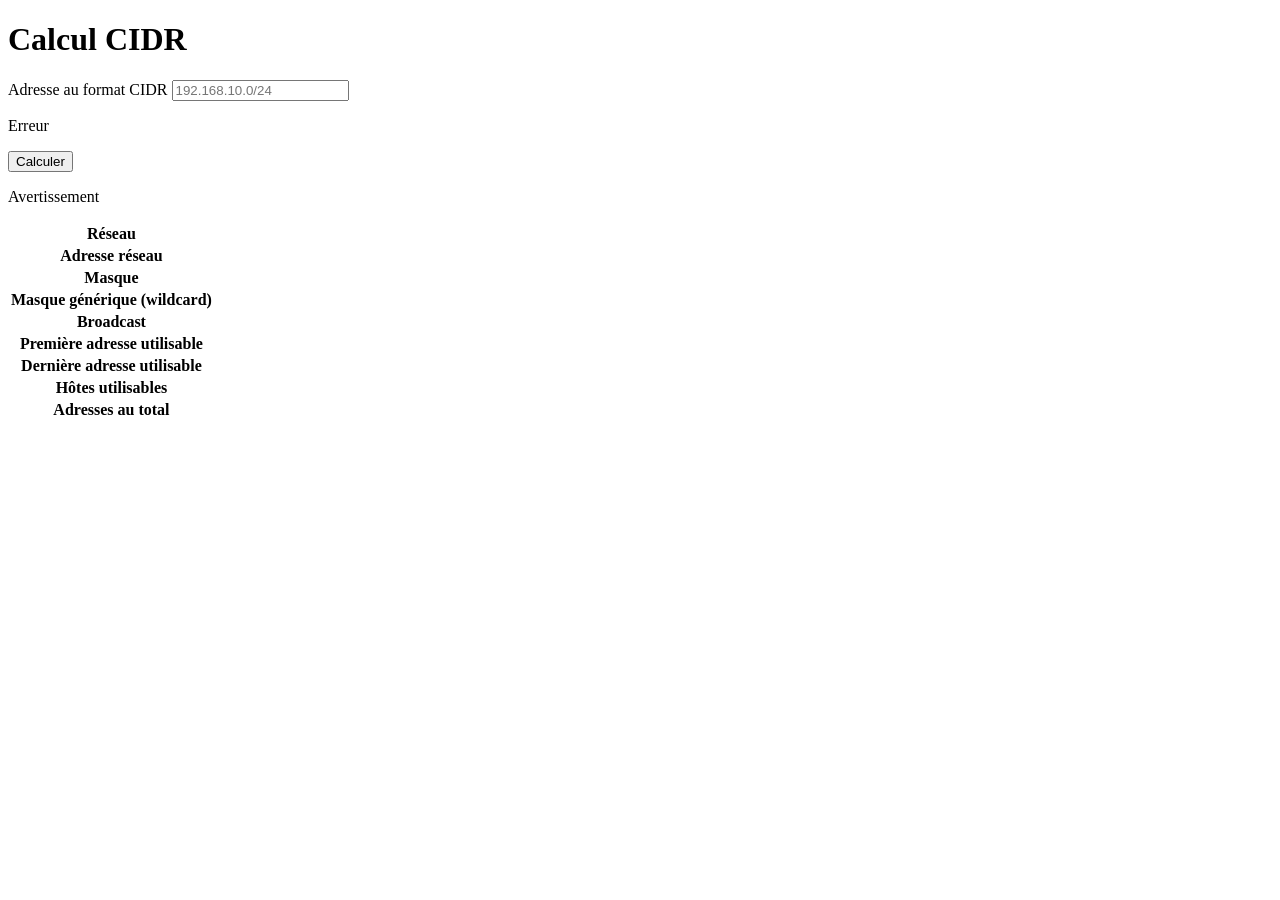
<file: src/main/resources/templates/index.html>
<!DOCTYPE html>
<html lang="fr" xmlns:th="http://www.thymeleaf.org">
<head th:replace="~{fragments/layout :: head('CIDR')}"></head>
<body>
<header th:replace="~{fragments/layout :: header}"></header>
<main>
    <h1>Calcul CIDR</h1>

    <form th:action="@{/}" th:object="${cidrForm}" method="post" class="card">
        <label for="cidr">Adresse au format CIDR</label>
        <input id="cidr" type="text" th:field="*{cidr}" placeholder="192.168.10.0/24" autocomplete="off"
               th:classappend="${#fields.hasErrors('cidr')} ? 'invalid'">
        <p class="error" th:if="${#fields.hasErrors('cidr')}" th:errors="*{cidr}">Erreur</p>
        <button type="submit">Calculer</button>
    </form>

    <section th:if="${result}" class="card">
        <p class="warning" th:each="warning : ${result.warnings}" th:text="${warning}">Avertissement</p>
        <table class="details">
            <tr><th>Réseau</th><td th:text="${result.cidr}"></td></tr>
            <tr><th>Adresse réseau</th><td th:text="${result.networkAddress}"></td></tr>
            <tr><th>Masque</th><td th:text="${result.subnetMask}"></td></tr>
            <tr><th>Masque générique (wildcard)</th><td th:text="${result.wildcardMask}"></td></tr>
            <tr><th>Broadcast</th><td th:text="${result.broadcastAddress}"></td></tr>
            <tr><th>Première adresse utilisable</th><td th:text="${result.firstUsable}"></td></tr>
            <tr><th>Dernière adresse utilisable</th><td th:text="${result.lastUsable}"></td></tr>
            <tr><th>Hôtes utilisables</th><td th:text="${result.usableHosts}"></td></tr>
            <tr><th>Adresses au total</th><td th:text="${result.totalAddresses}"></td></tr>
        </table>
    </section>
</main>
<footer th:replace="~{fragments/layout :: footer}"></footer>
</body>
</html>
</file>
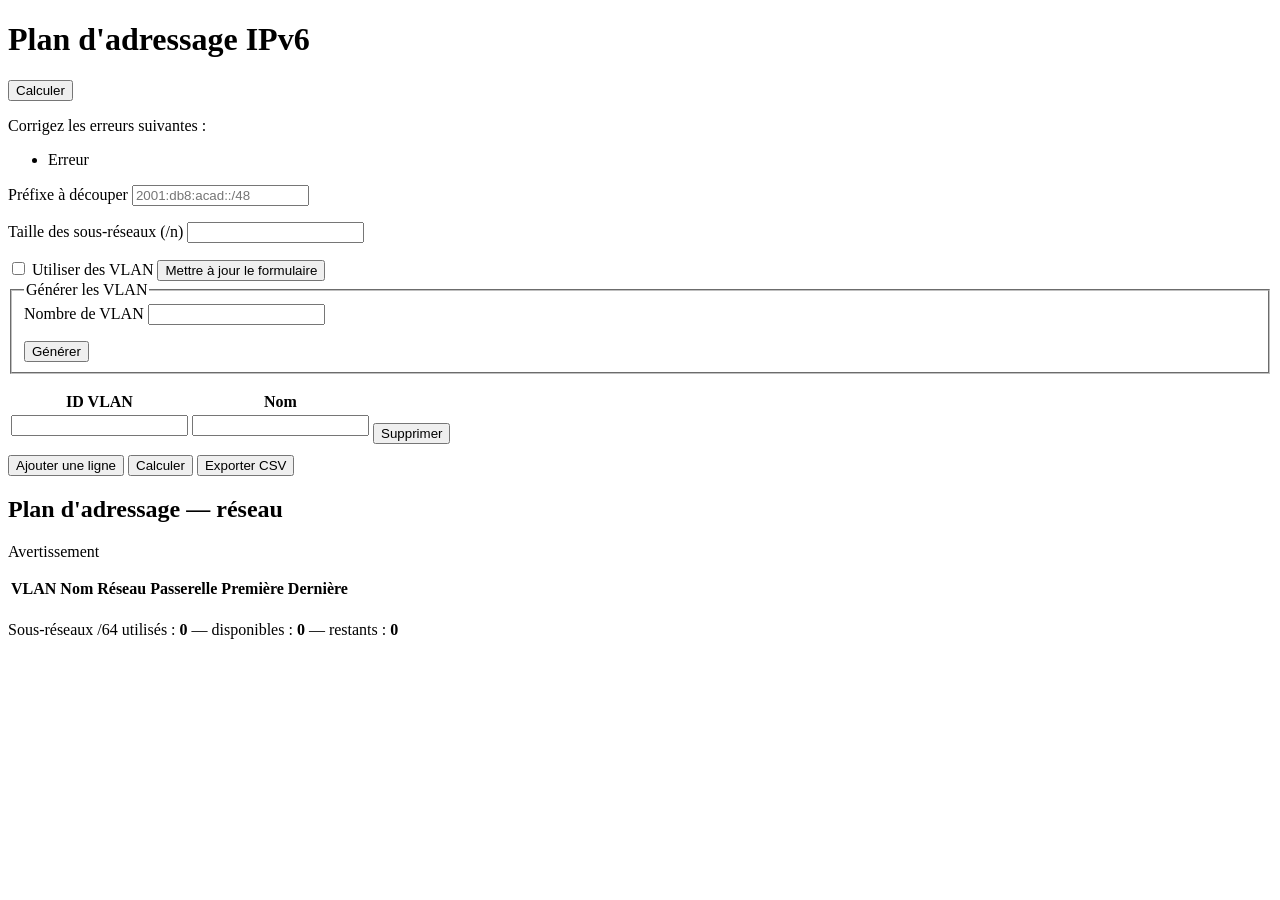
<file: src/main/resources/templates/ipv6-plan.html>
<!DOCTYPE html>
<html lang="fr" xmlns:th="http://www.thymeleaf.org">
<head th:replace="~{fragments/layout :: head('Plan IPv6')}"></head>
<body>
<header th:replace="~{fragments/layout :: header}"></header>
<main>
    <h1>Plan d'adressage IPv6</h1>

    <form th:action="@{/ipv6/plan}" th:object="${ipv6PlanForm}" method="post" class="card">
        <!-- Bouton par défaut (touche Entrée) : calculer -->
        <button type="submit" name="action" value="calculate" class="default-submit" tabindex="-1" aria-hidden="true">Calculer</button>

        <div class="error-summary" th:if="${#fields.hasAnyErrors()}">
            <p>Corrigez les erreurs suivantes :</p>
            <ul>
                <li th:each="err : ${#fields.allErrors()}" th:text="${err}">Erreur</li>
            </ul>
        </div>

        <label for="network">Préfixe à découper</label>
        <input id="network" type="text" th:field="*{network}" placeholder="2001:db8:acad::/48" autocomplete="off"
               th:classappend="${#fields.hasErrors('network')} ? 'invalid'">
        <p class="error" th:if="${#fields.hasErrors('network')}" th:errors="*{network}"></p>

        <label for="subnetPrefix">Taille des sous-réseaux (/n)</label>
        <input id="subnetPrefix" type="text" inputmode="numeric" th:field="*{subnetPrefix}"
               th:classappend="${#fields.hasErrors('subnetPrefix')} ? 'invalid'">
        <p class="error" th:if="${#fields.hasErrors('subnetPrefix')}" th:errors="*{subnetPrefix}"></p>

        <label class="checkbox"><input type="checkbox" th:field="*{useVlans}"> Utiliser des VLAN</label>
        <button type="submit" name="action" value="refresh" class="secondary">Mettre à jour le formulaire</button>

        <fieldset th:if="*{useVlans}">
            <legend>Générer les VLAN</legend>
            <label for="vlanCount">Nombre de VLAN</label>
            <input id="vlanCount" type="text" inputmode="numeric" th:field="*{vlanCount}"
                   th:classappend="${#fields.hasErrors('vlanCount')} ? 'invalid'">
            <p class="error" th:if="${#fields.hasErrors('vlanCount')}" th:errors="*{vlanCount}"></p>
            <button type="submit" name="action" value="generate" class="secondary">Générer</button>
        </fieldset>

        <p class="error" th:if="${#fields.hasErrors('rows')}" th:errors="*{rows}"></p>
        <table class="rows">
            <thead>
            <tr>
                <th th:if="*{useVlans}">ID VLAN</th>
                <th>Nom</th>
                <th></th>
            </tr>
            </thead>
            <tbody>
            <tr th:each="row, stat : *{rows}"
                th:classappend="${#fields.hasErrors('rows[__${stat.index}__].*')} ? 'row-error'">
                <td th:if="*{useVlans}">
                    <input type="text" inputmode="numeric" th:field="*{rows[__${stat.index}__].vlanId}" aria-label="ID VLAN">
                    <p class="error" th:if="${#fields.hasErrors('rows[__${stat.index}__].vlanId')}"
                       th:errors="*{rows[__${stat.index}__].vlanId}"></p>
                </td>
                <td>
                    <input type="text" th:field="*{rows[__${stat.index}__].name}" aria-label="Nom">
                    <p class="error" th:if="${#fields.hasErrors('rows[__${stat.index}__].name')}"
                       th:errors="*{rows[__${stat.index}__].name}"></p>
                </td>
                <td>
                    <button type="submit" name="action" th:value="'removeRow-' + ${stat.index}" class="link">Supprimer</button>
                </td>
            </tr>
            </tbody>
        </table>

        <div class="actions">
            <button type="submit" name="action" value="addRow" class="secondary">Ajouter une ligne</button>
            <button type="submit" name="action" value="calculate">Calculer</button>
            <button type="submit" th:formaction="@{/ipv6/plan/csv}" class="secondary">Exporter CSV</button>
        </div>
    </form>

    <section th:if="${plan}" class="card">
        <h2>Plan d'adressage — <span th:text="${plan.network}">réseau</span></h2>
        <p class="warning" th:each="warning : ${plan.warnings}" th:text="${warning}">Avertissement</p>
        <table class="results">
            <thead>
            <tr>
                <th th:if="${plan.mode == 'VLAN'}">VLAN</th>
                <th>Nom</th>
                <th>Réseau</th>
                <th th:if="${plan.mode == 'VLAN'}">Passerelle</th>
                <th>Première</th>
                <th>Dernière</th>
            </tr>
            </thead>
            <tbody>
            <tr th:each="s : ${plan.subnets}">
                <td th:if="${plan.mode == 'VLAN'}" th:text="${s.vlanId}"></td>
                <td th:text="${s.name}"></td>
                <td th:text="${s.cidr}"></td>
                <td th:if="${plan.mode == 'VLAN'}" th:text="${s.gateway}"></td>
                <td th:text="${s.firstAddress}"></td>
                <td th:text="${s.lastAddress}"></td>
            </tr>
            </tbody>
        </table>
        <p>Sous-réseaux /<span th:text="${plan.subnetPrefix}">64</span> utilisés :
            <strong th:text="${plan.usedSubnets}">0</strong> —
            disponibles : <strong th:text="${availableGrouped}">0</strong> —
            restants : <strong th:text="${remainingGrouped}">0</strong></p>
    </section>
</main>
<footer th:replace="~{fragments/layout :: footer}"></footer>
</body>
</html>
</file>
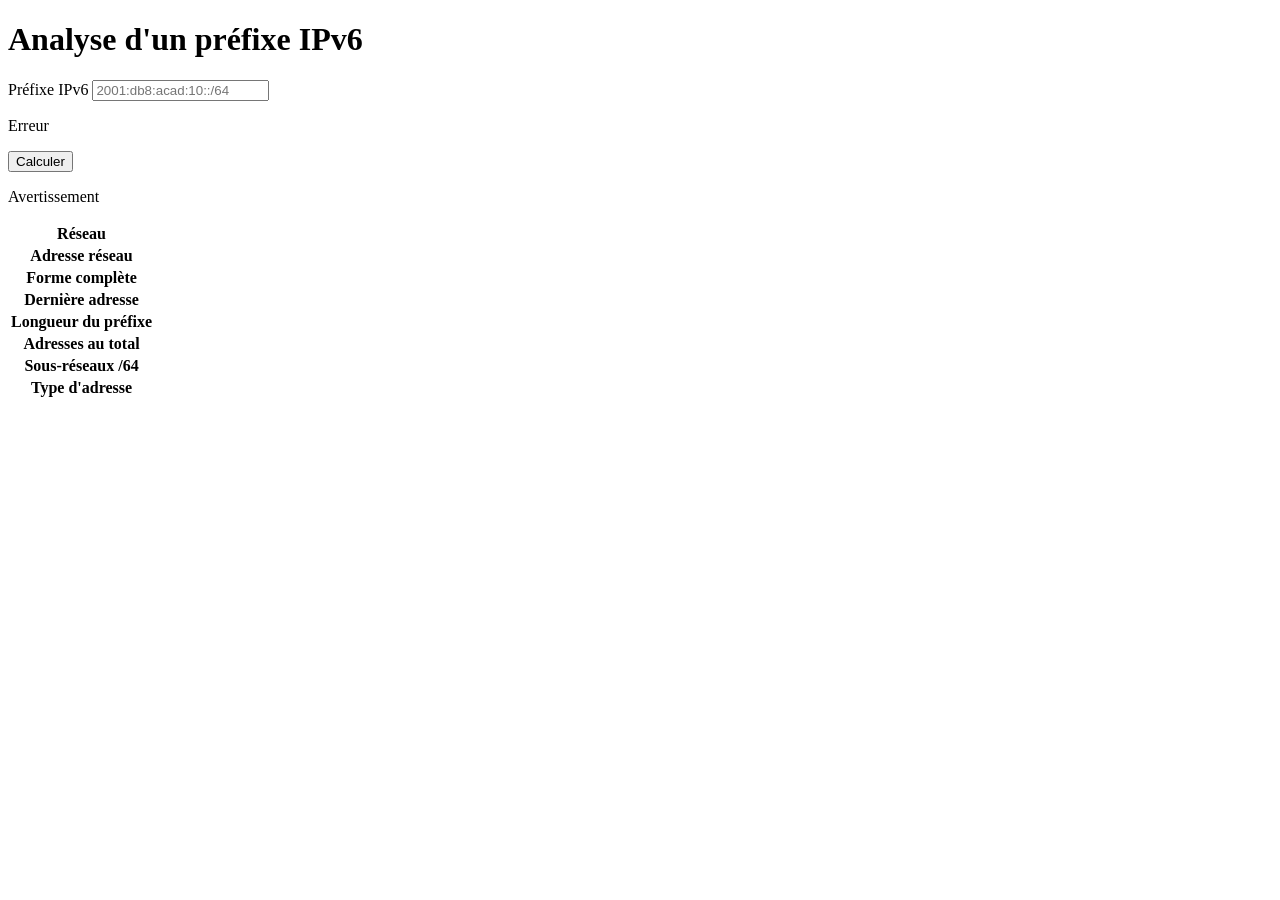
<file: src/main/resources/templates/ipv6.html>
<!DOCTYPE html>
<html lang="fr" xmlns:th="http://www.thymeleaf.org">
<head th:replace="~{fragments/layout :: head('IPv6')}"></head>
<body>
<header th:replace="~{fragments/layout :: header}"></header>
<main>
    <h1>Analyse d'un préfixe IPv6</h1>

    <form th:action="@{/ipv6}" th:object="${ipv6CidrForm}" method="post" class="card">
        <label for="cidr">Préfixe IPv6</label>
        <input id="cidr" type="text" th:field="*{cidr}" placeholder="2001:db8:acad:10::/64" autocomplete="off"
               th:classappend="${#fields.hasErrors('cidr')} ? 'invalid'">
        <p class="error" th:if="${#fields.hasErrors('cidr')}" th:errors="*{cidr}">Erreur</p>
        <button type="submit">Calculer</button>
    </form>

    <section th:if="${result}" class="card">
        <p class="warning" th:each="warning : ${result.warnings}" th:text="${warning}">Avertissement</p>
        <table class="details">
            <tr><th>Réseau</th><td th:text="${result.cidr}"></td></tr>
            <tr><th>Adresse réseau</th><td th:text="${result.networkAddress}"></td></tr>
            <tr><th>Forme complète</th><td th:text="${result.networkAddressFull}"></td></tr>
            <tr><th>Dernière adresse</th><td th:text="${result.lastAddress}"></td></tr>
            <tr><th>Longueur du préfixe</th><td th:text="'/' + ${result.prefixLength}"></td></tr>
            <tr><th>Adresses au total</th>
                <td th:text="${result.totalAddressesPower} + ' = ' + ${totalAddressesGrouped}"></td></tr>
            <tr><th>Sous-réseaux /64</th>
                <td th:text="${subnets64Grouped} ?: '— (sans objet : préfixe plus long que /64)'"></td></tr>
            <tr><th>Type d'adresse</th><td th:text="${result.addressTypeLabel}"></td></tr>
        </table>
    </section>
</main>
<footer th:replace="~{fragments/layout :: footer}"></footer>
</body>
</html>
</file>
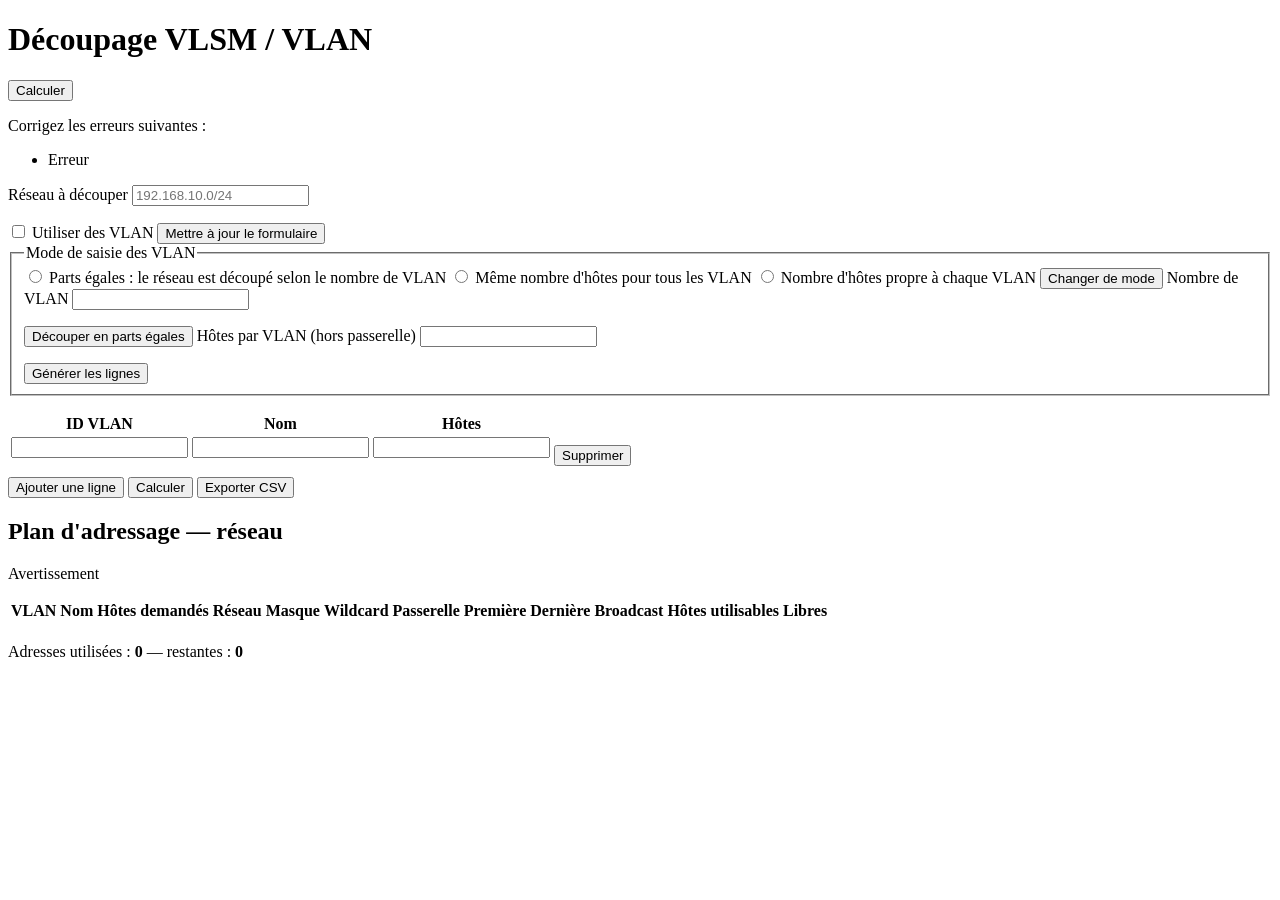
<file: src/main/resources/templates/vlsm.html>
<!DOCTYPE html>
<html lang="fr" xmlns:th="http://www.thymeleaf.org">
<head th:replace="~{fragments/layout :: head('VLSM / VLAN')}"></head>
<body>
<header th:replace="~{fragments/layout :: header}"></header>
<main>
    <h1>Découpage VLSM / VLAN</h1>

    <form th:action="@{/vlsm}" th:object="${vlsmForm}" method="post" class="card">
        <!-- Bouton par défaut (touche Entrée) : calculer -->
        <button type="submit" name="action" value="calculate" class="default-submit" tabindex="-1" aria-hidden="true">Calculer</button>

        <div class="error-summary" th:if="${#fields.hasAnyErrors()}">
            <p>Corrigez les erreurs suivantes :</p>
            <ul>
                <li th:each="err : ${#fields.allErrors()}" th:text="${err}">Erreur</li>
            </ul>
        </div>

        <label for="network">Réseau à découper</label>
        <input id="network" type="text" th:field="*{network}" placeholder="192.168.10.0/24" autocomplete="off"
               th:classappend="${#fields.hasErrors('network')} ? 'invalid'">
        <p class="error" th:if="${#fields.hasErrors('network')}" th:errors="*{network}"></p>

        <label class="checkbox"><input type="checkbox" th:field="*{useVlans}"> Utiliser des VLAN</label>
        <button type="submit" name="action" value="refresh" class="secondary">Mettre à jour le formulaire</button>

        <fieldset th:if="*{useVlans}">
            <legend>Mode de saisie des VLAN</legend>
            <label class="checkbox"><input type="radio" th:field="*{vlanMode}" value="EQUAL_SPLIT">
                Parts égales : le réseau est découpé selon le nombre de VLAN</label>
            <label class="checkbox"><input type="radio" th:field="*{vlanMode}" value="UNIFORM">
                Même nombre d'hôtes pour tous les VLAN</label>
            <label class="checkbox"><input type="radio" th:field="*{vlanMode}" value="CUSTOM">
                Nombre d'hôtes propre à chaque VLAN</label>
            <button type="submit" name="action" value="refresh" class="secondary">Changer de mode</button>

            <th:block th:if="*{vlanMode.name() != 'CUSTOM'}">
                <label for="vlanCount">Nombre de VLAN</label>
                <input id="vlanCount" type="text" inputmode="numeric" th:field="*{vlanCount}"
                       th:classappend="${#fields.hasErrors('vlanCount')} ? 'invalid'">
                <p class="error" th:if="${#fields.hasErrors('vlanCount')}" th:errors="*{vlanCount}"></p>
            </th:block>
            <button th:if="*{vlanMode.name() == 'EQUAL_SPLIT'}" type="submit" name="action" value="split"
                    class="secondary">Découper en parts égales</button>
            <th:block th:if="*{vlanMode.name() == 'UNIFORM'}">
                <label for="hostsPerVlan">Hôtes par VLAN (hors passerelle)</label>
                <input id="hostsPerVlan" type="text" inputmode="numeric" th:field="*{hostsPerVlan}"
                       th:classappend="${#fields.hasErrors('hostsPerVlan')} ? 'invalid'">
                <p class="error" th:if="${#fields.hasErrors('hostsPerVlan')}" th:errors="*{hostsPerVlan}"></p>
                <button type="submit" name="action" value="generate" class="secondary">Générer les lignes</button>
            </th:block>
        </fieldset>

        <p class="error" th:if="${#fields.hasErrors('rows')}" th:errors="*{rows}"></p>
        <table class="rows">
            <thead>
            <tr>
                <th th:if="*{useVlans}">ID VLAN</th>
                <th>Nom</th>
                <th th:text="*{useVlans} ? 'Hôtes (hors passerelle)' : 'Hôtes'">Hôtes</th>
                <th></th>
            </tr>
            </thead>
            <tbody>
            <tr th:each="row, stat : *{rows}"
                th:classappend="${#fields.hasErrors('rows[__${stat.index}__].*')} ? 'row-error'">
                <td th:if="*{useVlans}">
                    <input type="text" inputmode="numeric" th:field="*{rows[__${stat.index}__].vlanId}" aria-label="ID VLAN">
                    <p class="error" th:if="${#fields.hasErrors('rows[__${stat.index}__].vlanId')}"
                       th:errors="*{rows[__${stat.index}__].vlanId}"></p>
                </td>
                <td>
                    <input type="text" th:field="*{rows[__${stat.index}__].name}" aria-label="Nom">
                    <p class="error" th:if="${#fields.hasErrors('rows[__${stat.index}__].name')}"
                       th:errors="*{rows[__${stat.index}__].name}"></p>
                </td>
                <td>
                    <input type="text" inputmode="numeric" th:field="*{rows[__${stat.index}__].hosts}" aria-label="Hôtes">
                    <p class="error" th:if="${#fields.hasErrors('rows[__${stat.index}__].hosts')}"
                       th:errors="*{rows[__${stat.index}__].hosts}"></p>
                </td>
                <td>
                    <button type="submit" name="action" th:value="'removeRow-' + ${stat.index}" class="link">Supprimer</button>
                </td>
            </tr>
            </tbody>
        </table>

        <div class="actions">
            <button type="submit" name="action" value="addRow" class="secondary">Ajouter une ligne</button>
            <button type="submit" name="action" value="calculate">Calculer</button>
            <button type="submit" th:formaction="@{/vlsm/csv}" class="secondary">Exporter CSV</button>
        </div>
    </form>

    <section th:if="${plan}" class="card">
        <h2>Plan d'adressage — <span th:text="${plan.network}">réseau</span></h2>
        <p class="warning" th:each="warning : ${plan.warnings}" th:text="${warning}">Avertissement</p>
        <table class="results">
            <thead>
            <tr>
                <th th:if="${plan.mode == 'VLAN'}">VLAN</th>
                <th>Nom</th>
                <th>Hôtes demandés</th>
                <th>Réseau</th>
                <th>Masque</th>
                <th>Wildcard</th>
                <th th:if="${plan.mode == 'VLAN'}">Passerelle</th>
                <th>Première</th>
                <th>Dernière</th>
                <th>Broadcast</th>
                <th>Hôtes utilisables</th>
                <th>Libres</th>
            </tr>
            </thead>
            <tbody>
            <tr th:each="s : ${plan.subnets}">
                <td th:if="${plan.mode == 'VLAN'}" th:text="${s.vlanId}"></td>
                <td th:text="${s.name}"></td>
                <td th:text="${s.requestedHosts}"></td>
                <td th:text="${s.cidr}"></td>
                <td th:text="${s.subnetMask}"></td>
                <td th:text="${s.wildcardMask}"></td>
                <td th:if="${plan.mode == 'VLAN'}" th:text="${s.gateway}"></td>
                <td th:text="${s.firstUsable}"></td>
                <td th:text="${s.lastUsable}"></td>
                <td th:text="${s.broadcastAddress}"></td>
                <td th:text="${s.usableHosts}"></td>
                <td th:text="${s.freeHosts}"></td>
            </tr>
            </tbody>
        </table>
        <p>Adresses utilisées : <strong th:text="${plan.usedAddresses}">0</strong> —
            restantes : <strong th:text="${plan.remainingAddresses}">0</strong></p>
    </section>
</main>
<footer th:replace="~{fragments/layout :: footer}"></footer>
</body>
</html>
</file>
